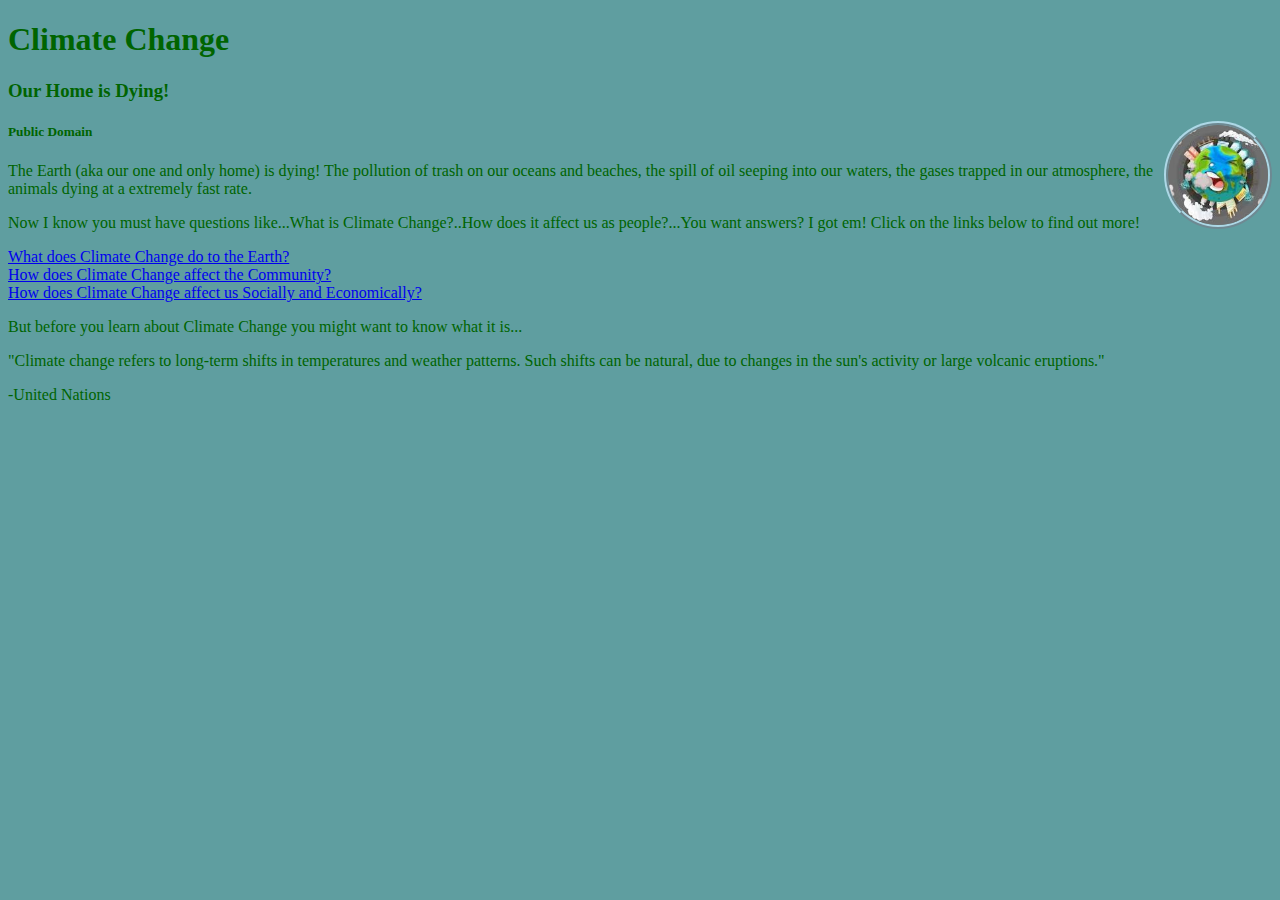
<file: index.html>
<!DOCTYPE html>
<html>
  <head>
    <link rel="stylesheet" href="style.css">
  </head>
  <body>
    <h1> Climate Change </h1>
    <h3> Our Home is Dying! </h3>
    <img src="download-(5).jpeg">
    <h5> Public Domain </h5>
    <p> The Earth (aka our one and only home) is dying! The pollution of trash on our oceans and beaches, the spill of oil seeping into our waters, the gases trapped in our atmosphere, the animals dying at a extremely fast rate.</p>
    
    <p> Now I know you must have questions like...What is Climate Change?..How does it affect us as people?...You want answers? I got em! Click on the links below to find out more!</p>
    
    <a href="environment.html">What does Climate Change do to the Earth?</a>
    <br>
    <a href="community.html">How does Climate Change affect the Community?</a>
    <br>
    <a href="socialeconomic.html">How does Climate Change affect us Socially and Economically?</a>
    <p> But before you learn about Climate Change you might want to know what it is...</p>
    <p>"Climate change refers to long-term shifts in temperatures and weather patterns. Such shifts can be natural, due to changes in the sun's activity or large volcanic eruptions."
    </p>
    <p>-United Nations</p>
   
    
    
    
    
    

  </body>
</html>
</file>
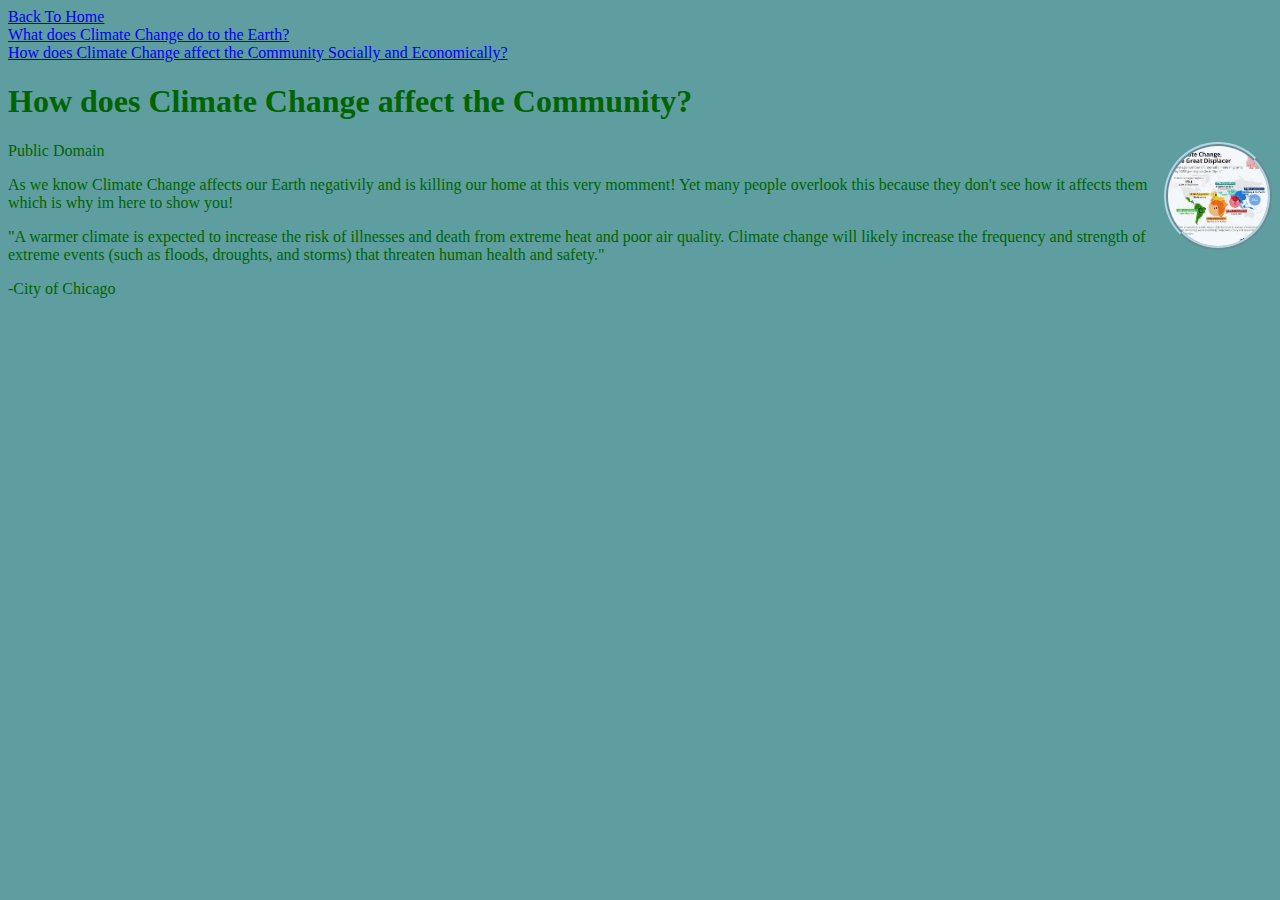
<file: community.html>
<!DOCTYPE html>
<html>
  <head>
    <link rel="stylesheet" href="style.css">
    </head>
  <body>
    <a href="index.html">Back To Home</a>
    <br>
    <a href="environment.html">What does Climate Change do to the Earth?</a>
    <br>
    <a href="socialeconomic.html">How does Climate Change affect the Community Socially and Economically?</a>
    <br>
    <h1>How does Climate Change affect the Community? </h1>
    <img src="howdoesitimpact.jpeg" alt=How does it impact the Community?>

    <p> Public Domain </p>
    
    <p>As we know Climate Change affects our Earth negativily and is killing our home at this very momment! Yet many people overlook this because they don't see how it affects them which is why im here to show you!</p>
    
    <p>"A warmer climate is expected to increase the risk of illnesses and death from extreme heat and poor air quality. Climate change will likely increase the frequency and strength of extreme events (such as floods, droughts, and storms) that threaten human health and safety."</p>
    <p>-City of Chicago</p>
</file>
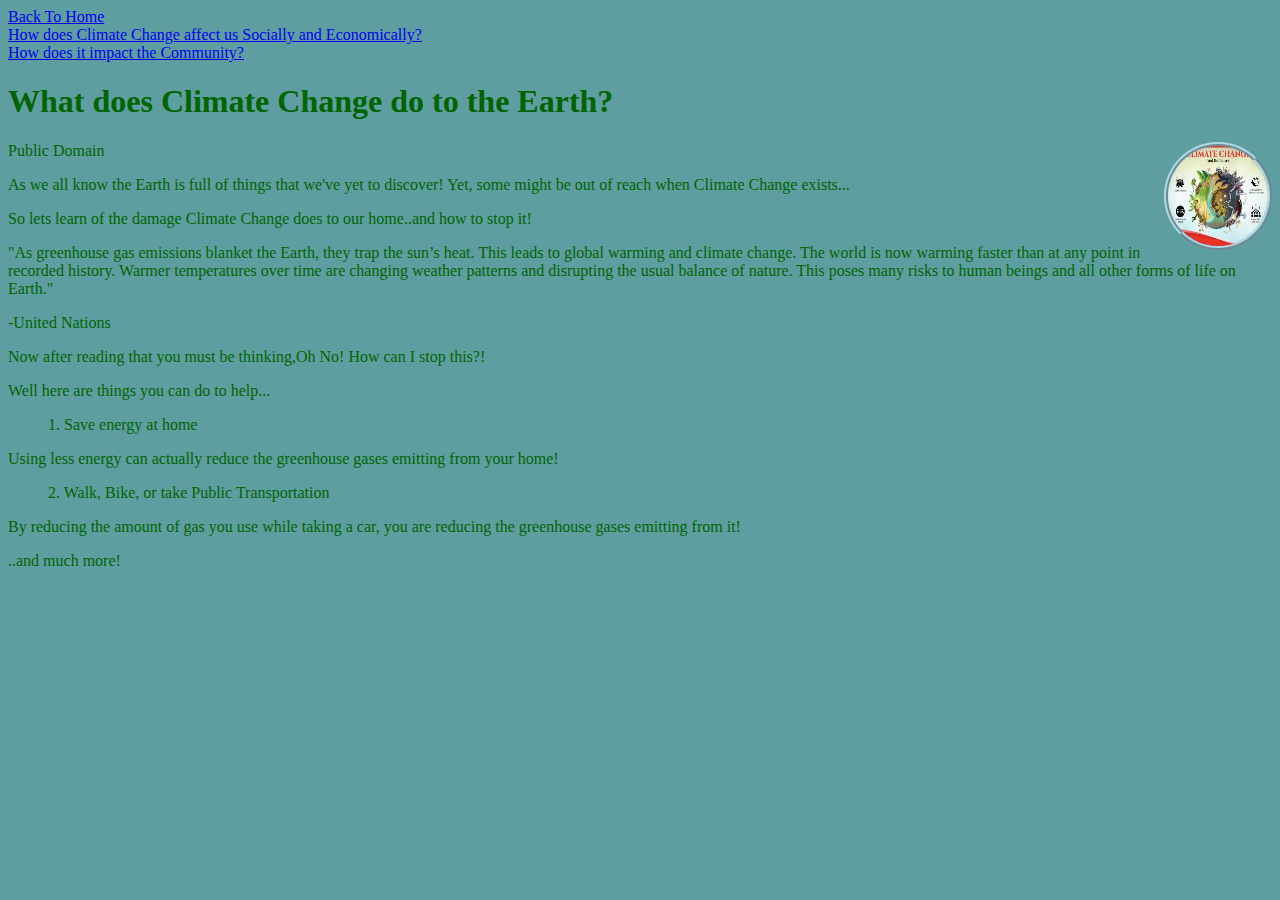
<file: environment.html>
<!DOCTYPE html>
<html>
  <head>
    <link rel="stylesheet" href="style.css">
    </head>
  <body>
    <a href="index.html">Back To Home</a>
    <br>
    <a href="socialeconomic.html">How does Climate Change affect us Socially and Economically?</a>
    <br>
    <a href="community.html">How does it impact the Community?</a>
    <br>
    <h1> What does Climate Change do to the Earth? </h1>
    <img src="whatdoesitdo.jpeg" alt=What does Climate Change do to the Earth?>
<p> Public Domain </p>
    
  <p> As we all know the Earth is full of things that we've yet to discover! Yet, some might be out of reach when Climate Change exists...</p>
    <p> So lets learn of the damage Climate Change does to our home..and how to stop it!</p>
    <p>"As greenhouse gas emissions blanket the Earth, they trap the sun’s heat. This leads to global warming and climate change. The world is now warming faster than at any point in recorded history. Warmer temperatures over time are changing weather patterns and disrupting the usual balance of nature. This poses many risks to human beings and all other forms of life on Earth."</p>
    <p>-United Nations</p>
    
    <p> Now after reading that you must be thinking,Oh No! How can I stop this?!</p>
    <p> Well here are things you can do to help...</p>
    <ul> 1. Save energy at home </ul>
    <p> Using less energy can actually reduce the greenhouse gases emitting from your home! </p>
    <ul> 2. Walk, Bike, or take Public Transportation </ul>
    <p>By reducing the amount of gas you use while taking a car, you are reducing the greenhouse gases emitting from it!</p>
    <p>..and much more!
</file>
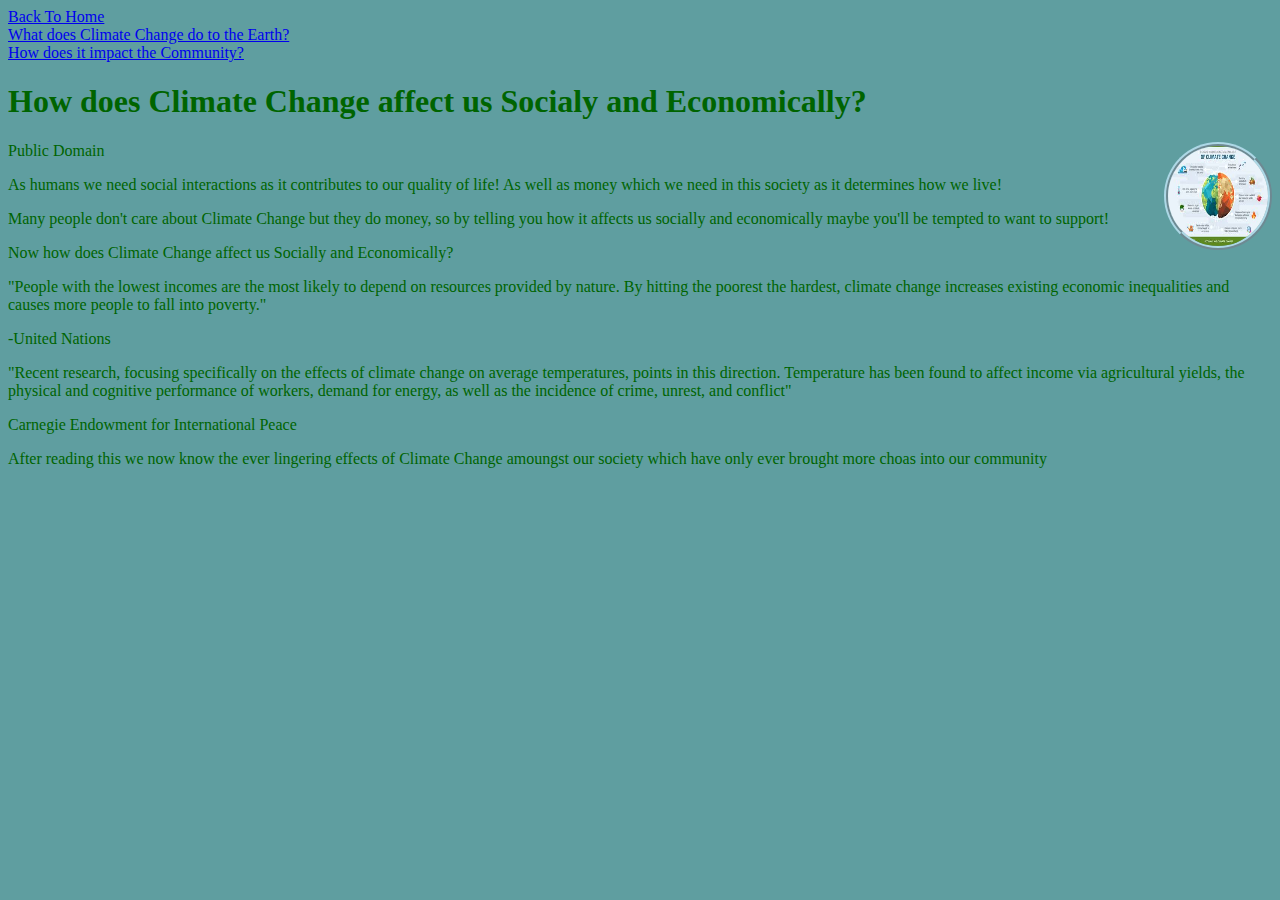
<file: socialeconomic.html>
<!DOCTYPE html>
<html>
  <head>
    <link rel="stylesheet" href="style.css">
    </head>
  <body>
    <a href="index.html">Back To Home</a>
    <br>
    <a href="environment.html">What does Climate Change do to the Earth?</a>
    <br>
    <a href="community.html">How does it impact
    the Community?</a>
    <br>
    <h1> How does Climate Change affect us Socialy and Economically? </h1>
    <img src="moreimpacts.jpeg" alt=How does it impact the Economy and being Social?>

    <p> Public Domain </p>
    <p> As humans we need social interactions as it contributes to our quality of life! As well as money which we need in this society as it determines how we live!</p>
    <p> Many people don't care about Climate Change but they do money, so by telling you how it affects us socially and economically maybe you'll be tempted to want to support!</p>
    <p>Now how does Climate Change affect us Socially and Economically?</p>
    <p>"People with the lowest incomes are the most likely to depend on resources provided by nature. By hitting the poorest the hardest, climate change increases existing economic inequalities and causes more people to fall into poverty."</p>
    <p>-United Nations</p>
    <p>"Recent research, focusing specifically on the effects of climate change on average temperatures, points in this direction. Temperature has been found to affect income via agricultural yields, the physical and cognitive performance of workers, demand for energy, as well as the incidence of crime, unrest, and conflict"
    <p>Carnegie Endowment for International Peace</p>
    <p>After reading this we now know the ever lingering effects of Climate Change amoungst our society which have only ever brought more choas into our community</p>
    
  </body>
</html>
</file>
<file: style.css>
img {width: 100px;
height: 100px;
border-color: rgb(173,216,230);
border-width: 4px;
border-style:Ridge;
border-radius: 100px;
  float:right;}


body {
  background-color:cadetblue

}

h1 {
  color:darkgreen

}

h3{
  color:darkgreen

}

p {
  color:darkgreen

}

ul{
  color:darkgreen

}

h5{
  color:darkgreen
    

}
</file>
